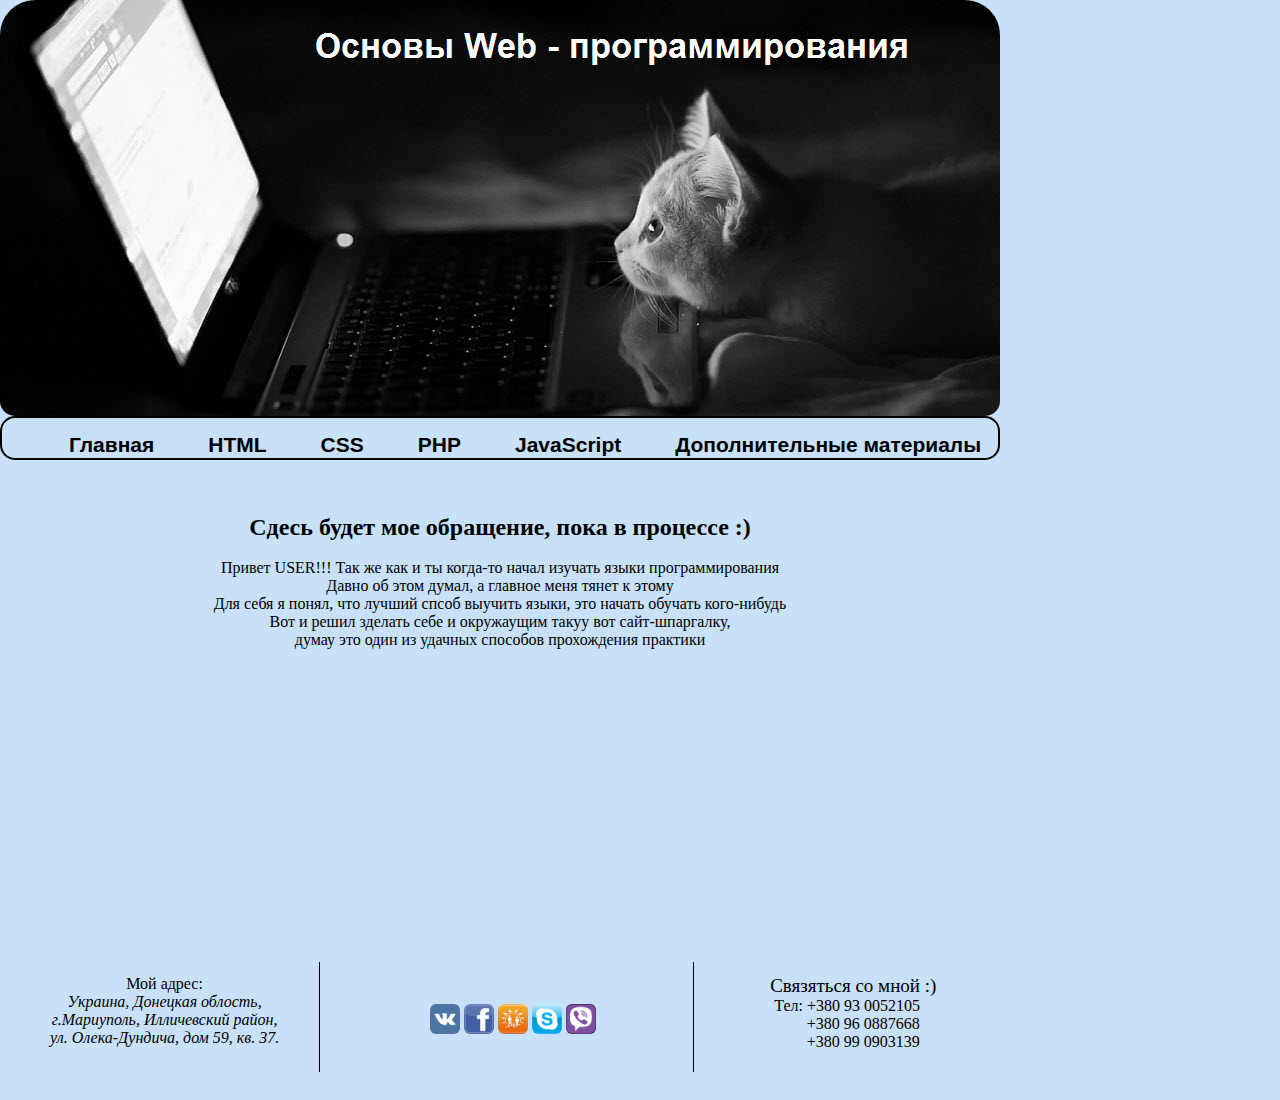
<file: index.html>
<!DOCTYPE html>
<html>
<head>
<meta http-equiv="content-type" content="text/html; charset=utf-8">
<meta name="keywords" content="">
<meta name="description" content="">
<title></title>
<link  href="css/style.css" rel="stylesheet" type="text/css">
</head>
<!-- ============================================================== -->
<body>
	<div id="wrepper">
		<div id="header"></div>
		<div id="menu">
			<ul>
				<li><a href="index.html" title="Главная"><b>Главная</b></a></li>
				<li><a href="page-html/index-html.html" id="html" title="HTML"><b>HTML</b></a></li>
				<li><a href="page-css/index-css.html" title="CSS"><b>CSS</b></a></li>
				<li><a href="page-php/index-php.html" title="PHP"><b>PHP</b></a></li>
				<li><a href="page-js/index-js.html" title="JavaScript"><b>JavaScript</b></a></li>
				<li><a href="page-dopol-mat/index-dopol-mat.html" title="Дополнительные материалы"><b>Дополнительные материалы</b></a></li>
			</ul>
		</div>
<!-- =================================================== -->
		<div id="clear"></div>
		<div></div>

		<div id="content"><br><br><br>
			<h2>Сдесь будет мое обращение, пока в процессе :) </h2><br>
		    <p> Привет USER!!! Так же как и ты когда-то начал изучать языки программирования<br>
		    Давно об этом думал, а главное меня тянет к этому<br>
		    Для себя я понял, что лучший спсоб выучить языки, это начать обучать кого-нибудь<br>
		    Вот и решил зделать себе и окружаущим такуу вот сайт-шпаргалку,<br> 
		    думау это один из удачных способов прохождения практики</p>
			<div id="content1">
				
			</div>
				<div id="content2">
					
				</div>
		</div>
<!-- =================================================== -->
<div id="clear"></div>

		<div id="footer">
			<div id="adress">
			<p> Мой адрес:
			<address>Украина, Донецкая облость,<br>
			 г.Мариуполь, Илличевский район,<br>
			 ул. Олека-Дундича, дом 59, кв. 37.</address>
			</div>

			<div class="line-footer"></div>

				<div id="logo">
					<a href="https://vk.com/web.chaban.andrey" target="_blank"><div id="vk"></div></a>
					<a href="https://www.facebook.com/andreyelevrus" target="_blank"><div id="facebook"></div></a>
					<a href="http://ok.ru/tupnct" target="_blank"><div id="ok"></div></a>
					<a href="" target="blank" title="andreychaban83"><div id="skype"></div></a>
					<a href="" target="blank" title="+3 8099 0903139"><div id="viber"></div></a>
				</div>
			<div class="line-footer"></div>
			<div id="feedback">
				<a href="mailto:web-person@mail.ru" title="web-person@mail.ru">Связяться со мной :)<br></a>
				<div id="clear"></div>
				<p id="coll">Тел: +380 93 0052105 <br>
				&nbsp&nbsp&nbsp&nbsp&nbsp&nbsp&nbsp&nbsp+380 96 0887668<br>
				&nbsp&nbsp&nbsp&nbsp&nbsp&nbsp&nbsp&nbsp+380 99 0903139 </p>
			</div>
		</div>
	</div>
</body>
</html>
</file>
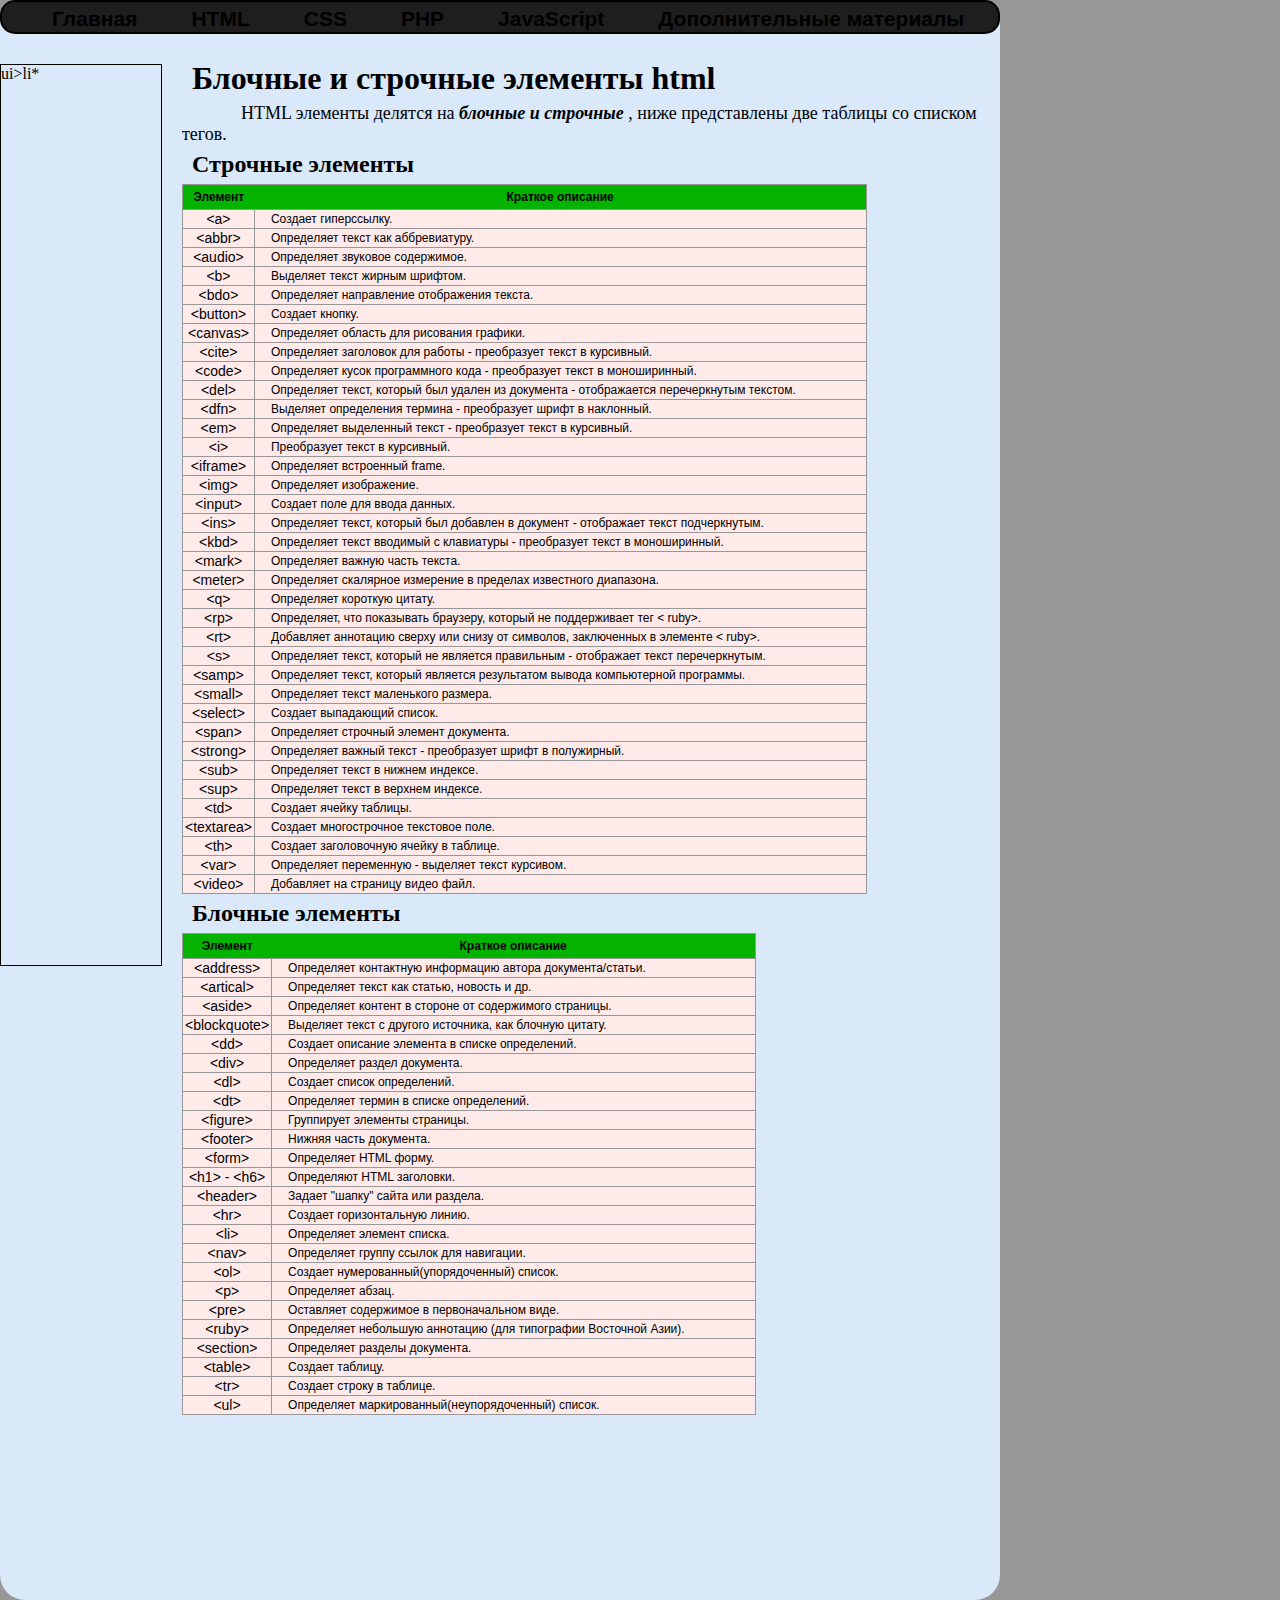
<file: page-html/index-html.html>
<!DOCTYPE html>
<html>
<head>
<meta http-equiv="content-type" content="text/html; charset=utf-8">
<meta name="keywords" content="">
<meta name="description" content="">
<title></title>
<link  href="../css/style-html.css" rel="stylesheet" type="text/css">
</head>
<!-- ============================================================== -->
<body>
	<div id="wrepper">
		<div id="menu">
			<ul>
				<li><a href="../index.html" title="Главная"><b>Главная</b></a></li>
				<li><a href="../page-html/index-html.html" id="html" title="HTML"><b>HTML</b></a></li>
				<li><a href="../page-css/index-css.html" title="CSS"><b>CSS</b></a></li>
				<li><a href="../page-php/index-php.html" title="PHP"><b>PHP</b></a></li>
				<li><a href="../page-js/index-js.html" title="JavaScript"><b>JavaScript</b></a></li>
				<li><a href="../page-dopol-mat/index-dopol-mat.html" title="Дополнительные материалы"><b>Дополнительные материалы</b></a></li>
			</ul>
		</div>
<!-- ============================================================== -->


	<div id="content">
	<div id="content1">
			ui>li*
	</div>
			<div id="content2">

			
			<h1>Блочные и строчные элементы html</h1>
			<p>HTML элементы делятся на <b><em> блочные и строчные</em></b> , ниже представлены две таблицы со списком тегов.</p>
			<h2>Строчные элементы</h2>
						<table class="table-bloke">
							<tbody class="one">
								<tr><th>Элемент</th><th>Краткое описание</th> </tr>

								<tr><td> &#60a> </td><td>Создает гиперссылку.</td></tr>
								<tr><td> &#60abbr></td><td>Определяет текст как аббревиатуру.</td></tr>
								<tr><td> &#60audio></td><td>Определяет звуковое содержимое.</td></tr>
								<tr><td> &#60b></td><td>Выделяет текст жирным шрифтом.</td></tr>
								<tr><td> &#60bdo></td><td>Определяет направление отображения текста.</td></tr>
								<tr><td> &#60button></td><td>	Создает кнопку.</td></tr>
								<tr><td> &#60canvas></td><td>Определяет область для рисования графики.</td></tr>
								<tr><td> &#60cite></td><td>Определяет заголовок для работы - преобразует текст в курсивный.</td></tr>
								<tr><td>&#60code></td><td>Определяет кусок программного кода - преобразует текст в моноширинный.</td></tr>
								<tr><td>&#60del></td><td>Определяет текст, который был удален из документа - отображается перечеркнутым текстом.</td></tr>
								<tr><td>&#60dfn></td><td>Выделяет определения термина - преобразует шрифт в наклонный.</td></tr>
								<tr><td>&#60em></td><td>Определяет выделенный текст - преобразует текст в курсивный.</td></tr>
								<tr><td>&#60i></td><td>Преобразует текст в курсивный.</td></tr>
								<tr><td>&#60iframe></td><td>Определяет встроенный frame.</td></tr>
								<tr><td>&#60img></td><td>Определяет изображение.</td></tr>
								<tr><td>&#60input></td><td>Создаeт поле для ввода данных.</td></tr>
								<tr><td>&#60ins></td><td>Определяет текст, который был добавлен в документ - отображает текст подчеркнутым.</td></tr>
								<tr><td>&#60kbd></td><td>Определяет текст вводимый с клавиатуры - преобразует текст в моноширинный.</td></tr>
								<tr><td>&#60mark></td><td>Определяет важную часть текста.</td></tr>
								<tr><td>&#60meter></td><td>Определяет скалярное измерение в пределах известного диапазона.</td></tr>
								<tr><td>&#60q></td><td>Определяет короткую цитату.</td></tr>
								<tr><td>&#60rp></td><td>Определяет, что показывать браузеру, который не поддерживает тег &#60 ruby>.</td></tr>
								<tr><td>&#60rt></td><td>Добавляет аннотацию сверху или снизу от символов, заключенных в элементе &#60 ruby>.</td></tr>
								<tr><td>&#60s></td><td>Определяет текст, который не является правильным - отображает текст перечеркнутым.</td></tr>
								<tr><td>&#60samp></td><td>Определяет текст, который является результатом вывода компьютерной программы.</td></tr>
								<tr><td>&#60small></td><td>Определяет текст маленького размера.</td></tr>
								<tr><td>&#60select></td><td>Создает выпадающий список.</td></tr>
								<tr><td>&#60span></td><td>Определяет строчный элемент документа.</td></tr>
								<tr><td>&#60strong></td><td>Определяет важный текст - преобразует шрифт в полужирный.</td></tr>
								<tr><td>&#60sub></td><td>Определяет текст в нижнем индексе.</td></tr>
								<tr><td>&#60sup></td><td>Определяет текст в верхнем индексе.</td></tr>
								<tr><td>&#60td></td><td>Создает ячейку таблицы.</td></tr>
								<tr><td>&#60textarea></td><td>Создает многострочное текстовое поле.</td></tr>
								<tr><td>&#60th></td><td>Создает заголовочную ячейку в таблице.</td></tr>
								<tr><td>&#60var></td><td>Определяет переменную - выделяет текст курсивом.</td></tr>
								<tr><td>&#60video></td><td>Добавляет на страницу видео файл.</td></tr>
							</tbody>	
						</table>

						<h2>Блочные элементы</h2>
						<table class="table-bloke">
							<tbody>
								<tr><th>Элемент</th><th>Краткое описание</th></tr>

								<tr><td>&#60address></td><td>Определяет контактную информацию автора документа/статьи.</td></tr>
								<tr><td>&#60artical></td><td>Определяет текст как статью, новость и др.</td></tr>
								<tr><td>&#60aside></td><td>Определяет контент в стороне от содержимого страницы.</td></tr>
								<tr><td>&#60blockquote></td><td>Выделяет текст с другого источника, как блочную цитату.</td></tr>
								<tr><td>&#60dd></td><td>Cоздает описание элемента в списке определений.</td></tr>
								<tr><td>&#60div></td><td>Определяет раздел документа.</td></tr>
								<tr><td>&#60dl></td><td>Создает список определений.</td></tr>
								<tr><td>&#60dt></td><td>Oпределяет термин в списке определений.</td></tr>
								<tr><td>&#60figure></td><td>Группирует элементы страницы.</td></tr>
								<tr><td>&#60footer></td><td>Нижняя часть документа.</td></tr>
								<tr><td>&#60form></td><td>Определяет HTML форму.</td></tr>
								<tr><td>&#60h1> - &#60h6></td><td>Определяют HTML заголовки.</td></tr>
								<tr><td>&#60header></td><td>Задает "шапку" сайта или раздела.</td></tr>
								<tr><td>&#60hr></td><td>Создает горизонтальную линию.</td></tr>
								<tr><td>&#60li></td><td>Определяет элемент списка.</td></tr>
								<tr><td>&#60nav></td><td>Определяет группу ссылок для навигации.</td></tr>
								<tr><td>&#60ol></td><td>Создает нумерованный(упорядоченный) список.</td></tr>
								<tr><td>&#60p></td><td>Определяет абзац.</td></tr>
								<tr><td>&#60pre></td><td>Оставляет содержимое в первоначальном виде.</td></tr>
								<tr><td>&#60ruby></td><td>Определяет небольшую аннотацию (для типографии Восточной Азии).</td></tr>
								<tr><td>&#60section></td><td>Определяет разделы документа.</td></tr>
								<tr><td>&#60table></td><td>Создает таблицу.</td></tr>
								<tr><td>&#60tr></td><td>Создает строку в таблице.</td></tr>
								<tr><td>&#60ul></td><td>Определяет маркированный(неупорядоченный) список.</td></tr>
							</tbody>
						</table>
			</div>
	</div>


		<div id="footer">
			
		</div>
	</div>
</body>
</html>
</file>
<file: css/style.css>
*{
	margin: 0;
	padding: 0;
	text-decoration: none;
	text-align: center;
}
body{
	background-color: #C8E1F9;
}
/*===================  wrepper ======================*/
#wrepper{
	width: 1000px;
	height: 1100px;
	background-color: #C8E1F9;
	
	margin: 4 auto;
	border-radius: 25px;
}
/*===================  header  ======================*/
#header{
	width: 1000px;
	height: 416px;
	border-radius: 35px 35px 15px 15px;
	background-image: url(../images/header.jpg);
	
}

/*=================== MENU =====================*/
#menu{
	width: 996px;
	height: 40px;
	border: 2px solid black;
	border-radius: 15px;
	background: -moz-linear-gradient(-90deg, #272822 10%, #E9ECEC 90%);
	background: -wedkit-linear-gradient(-90deg, #272822 10%, #545649 90%);
	background: -o-linear-gradient(-90deg, #272822 10%, #545649 90%);
	
}
#menu li{
	display: inline-block;
	padding-left: 50px;
	margin-top: 15px;
}
#menu a{
	font-size: 21px;
	font-style: bold;
	color: black;
	font-family: Arial, Tahoma;
	
}
#menu a:hover{
	font-size: 21px;
	font-style: bold;
	color: #006DC2;
	text-decoration: underline;
	font-family: Arial, Tahoma;
	
}

#html:hover{
	
}

/*===================  content  ======================*/

#content{
	height: 500px;
	text-align: center;
	
}

/*===================  footer  ======================*/

#footer{
	height: 140px;
	border-radius: 0 0 60px 60px;
	background: -moz-linear-gradient(-90deg, #585955 10%, #C8E1F9 90%);
	background: -wedkit-linear-gradient(-90deg, #585955 10%, #C8E1F9 90%);
	background: -o-linear-gradient(-90deg, #585955 10%, #C8E1F9 90%);
}
#adress{
	float: left;
	margin-left: 50px;
	margin-top: 15px;
}
.line-footer{
	width: 1px;
	height: 110px;
	float: left;
	margin: 2px 50px 0 40px;
	background-color: black;
}

#logo{
	width: 180px;
	height: 40px;
	float: left;
	
	margin: 44px 50px 0 53px ;

}
#logo a {
	width: 30px;
	height: 30px;
	display: inline-block;
}
#vk{
	width: 30px;
	height: 30px;
	background-image: url(../images/vk.png);
	border-radius: 6px;
}
#facebook{
	width: 30px;
	height: 30px;
	background-image: url(../images/facebook.png);
	border-radius: 6px;
}
#ok{
	width: 30px;
	height: 30px;
	background-image: url(../images/ok.png);
	border-radius: 6px;
}
#skype{
	width: 30px;
	height: 30px;
	background-image: url(../images/skype.png);
	border-radius:  6px;
}
#viber{
	width: 30px;
	height: 30px;
	background-image: url(../images/viber.png);
	border-radius: 6px;
}

#feedback a{
	float: left;
	padding: 15px 0 0 26px;
	color: black;
	font-size: 19px;
	position: relative;
}
#coll{
 	float: right;
 	margin-right: 80px;
}
</file>
<file: css/style-html.css>
*{
	margin: 0;
	padding: 0;
	text-decoration: none;
}
body{
	background-color: #979797; 
}
#wrepper{
	width: 1000px;
	height: 1600px;
	background-color: #D9E9F9;
	margin: 3 auto;
	border-radius: 25px;
}
#menu{
	margin: 3 auto;
	width: 996px;
	height: 30px;
	border: 2px solid black;
	background-color: #1E1E1E;
	border-radius: 15px;
	background: -moz-linear-gradient(-90deg, #272822 10%, #E9ECEC 90%);
	background: -wedkit-linear-gradient(-90deg, #272822 10%, #545649 90%);
	background: -o-linear-gradient(-90deg, #272822 10%, #545649 90%);
	
}
#menu li{
	display: inline-block;
	padding-left: 50px;
	margin-top: 5px;
}
#menu a{
	font-size: 21px;
	font-style: bold;
	color: black;
	font-family: Arial, Tahoma;
	
}
#menu a:hover{
	font-size: 21px;
	font-style: bold;
	color: #006DC2;
	font-family: Arial, Tahoma;
	
}
/*==================  CONTENT  =======================*/
#content{
	
}
#content1{
	width: 160px;
	height: 900px;	
	border:1px solid black;
	margin-top: 30px;
	float: left;
}
#content2{
	width: 796px;
	float: left;
	margin: 20px 0 0 20px;
	overflow: hidden;
	/*background-color: #E7E7E7;
	border-radius: 10px 10px ;*/
}
.table-bloke{
	background-color: #FFEAEA;
}
table, tr, td{
	border: 1px solid #979797;
	font-family: verdana,helvetica,arial,sans-serif;
	font-size: 12px;
	padding: 2px 70px 2px 16px;
	border-collapse: collapse;
}
th{
	background-color: #04B200;
	padding: 5px;
}
td:first-of-type{
	text-align: center;
	font-size: 14px;
	padding: 1px 2px;
}
 p{
	text-indent: 59px;
	font-size: 18px;
}
h1, h2{
	padding: 6px 0 6px 10px;
}
</file>
